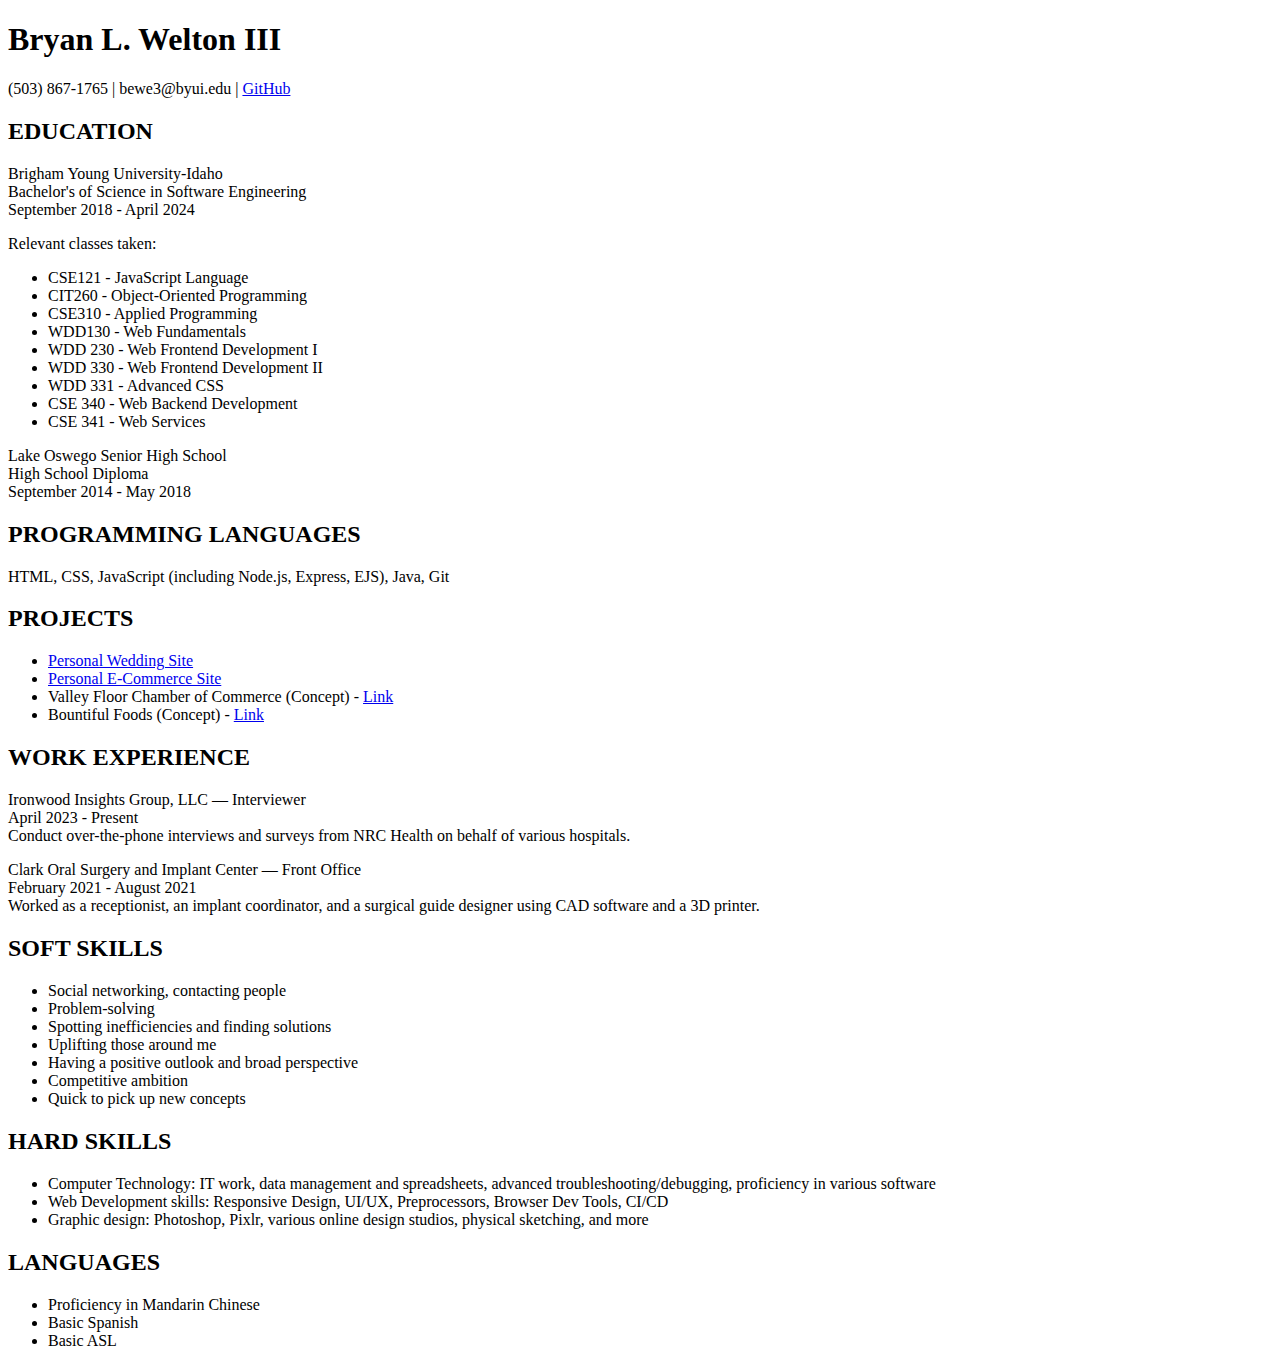
<file: resume.html>
<!DOCTYPE html>
<html lang="en">
  <head>
    <meta charset="UTF-8" />
    <meta http-equiv="X-UA-Compatible" content="IE=edge" />
    <meta name="viewport" content="width=device-width, initial-scale=1.0" />
    <title>Bryan Welton's Resume</title>
  </head>
  <body>
    <h1 id="bryan-l-welton-iii">Bryan L. Welton III</h1>
    <p>
      (503) 867-1765 | bewe3@byui.edu |
      <a href="https://github.com/bewe3">GitHub</a>
    </p>
    <h2 id="education">EDUCATION</h2>
    <p>
      <span class="bold">Brigham Young University-Idaho</span><br />Bachelor's
      of Science in Software Engineering<br /><span class="italic"
        >September 2018 - April 2024</span
      >
    </p>
    <p>Relevant classes taken:</p>
    <ul>
      <li>CSE121 - JavaScript Language</li>
      <li>CIT260 - Object-Oriented Programming</li>
      <li>CSE310 - Applied Programming</li>
      <li>WDD130 - Web Fundamentals</li>
      <li>WDD 230 - Web Frontend Development I</li>
      <li>WDD 330 - Web Frontend Development II</li>
      <li>WDD 331 - Advanced CSS</li>
      <li>CSE 340 - Web Backend Development</li>
      <li>CSE 341 - Web Services</li>
    </ul>
    <p>
      <span class="bold">Lake Oswego Senior High School</span><br />High School
      Diploma<br /><span class="italic">September 2014 - May 2018</span>
    </p>
    <h2 id="programming-languages">PROGRAMMING LANGUAGES</h2>
    <p>HTML, CSS, JavaScript (including Node.js, Express, EJS), Java, Git</p>
    <h2 id="projects">PROJECTS</h2>
    <ul>
      <li><a href="https://theweltons.glitch.me/">Personal Wedding Site</a></li>
      <li>
        <a href="https://www.weltonmusic.com/">Personal E-Commerce Site</a>
      </li>
      <li>
        Valley Floor Chamber of Commerce (Concept) -
        <a href="https://bewe3.github.io/wdd230/chamber/index.html">Link</a>
      </li>
      <li>
        Bountiful Foods (Concept) -
        <a href="https://bewe3.github.io/wdd230/bountiful/index.html">Link</a>
      </li>
    </ul>
    <h2 id="work-experience">WORK EXPERIENCE</h2>
    <p>
      <span class="bold">Ironwood Insights Group, LLC</span> — Interviewer<br /><span
        class="italic"
        >April 2023 - Present</span
      ><br />Conduct over-the-phone interviews and surveys from NRC Health on
      behalf of various hospitals.
    </p>
    <p>
      <span class="bold">Clark Oral Surgery and Implant Center</span> — Front
      Office<br /><span class="italic">February 2021 - August 2021</span
      ><br />Worked as a receptionist, an implant coordinator, and a surgical
      guide designer using CAD software and a 3D printer.
    </p>
    <h2 id="soft-skills">SOFT SKILLS</h2>
    <ul>
      <li>Social networking, contacting people</li>
      <li>Problem-solving</li>
      <li>Spotting inefficiencies and finding solutions</li>
      <li>Uplifting those around me</li>
      <li>Having a positive outlook and broad perspective</li>
      <li>Competitive ambition</li>
      <li>Quick to pick up new concepts</li>
    </ul>
    <h2 id="hard-skills">HARD SKILLS</h2>
    <ul>
      <li>
        Computer Technology: IT work, data management and spreadsheets, advanced
        troubleshooting/debugging, proficiency in various software
      </li>
      <li>
        Web Development skills: Responsive Design, UI/UX, Preprocessors, Browser
        Dev Tools, CI/CD
      </li>
      <li>
        Graphic design: Photoshop, Pixlr, various online design studios,
        physical sketching, and more
      </li>
    </ul>
    <h2 id="languages">LANGUAGES</h2>
    <ul>
      <li>Proficiency in Mandarin Chinese</li>
      <li>Basic Spanish</li>
      <li>Basic ASL</li>
    </ul>
    <footer></footer>
  </body>
</html>
</file>
